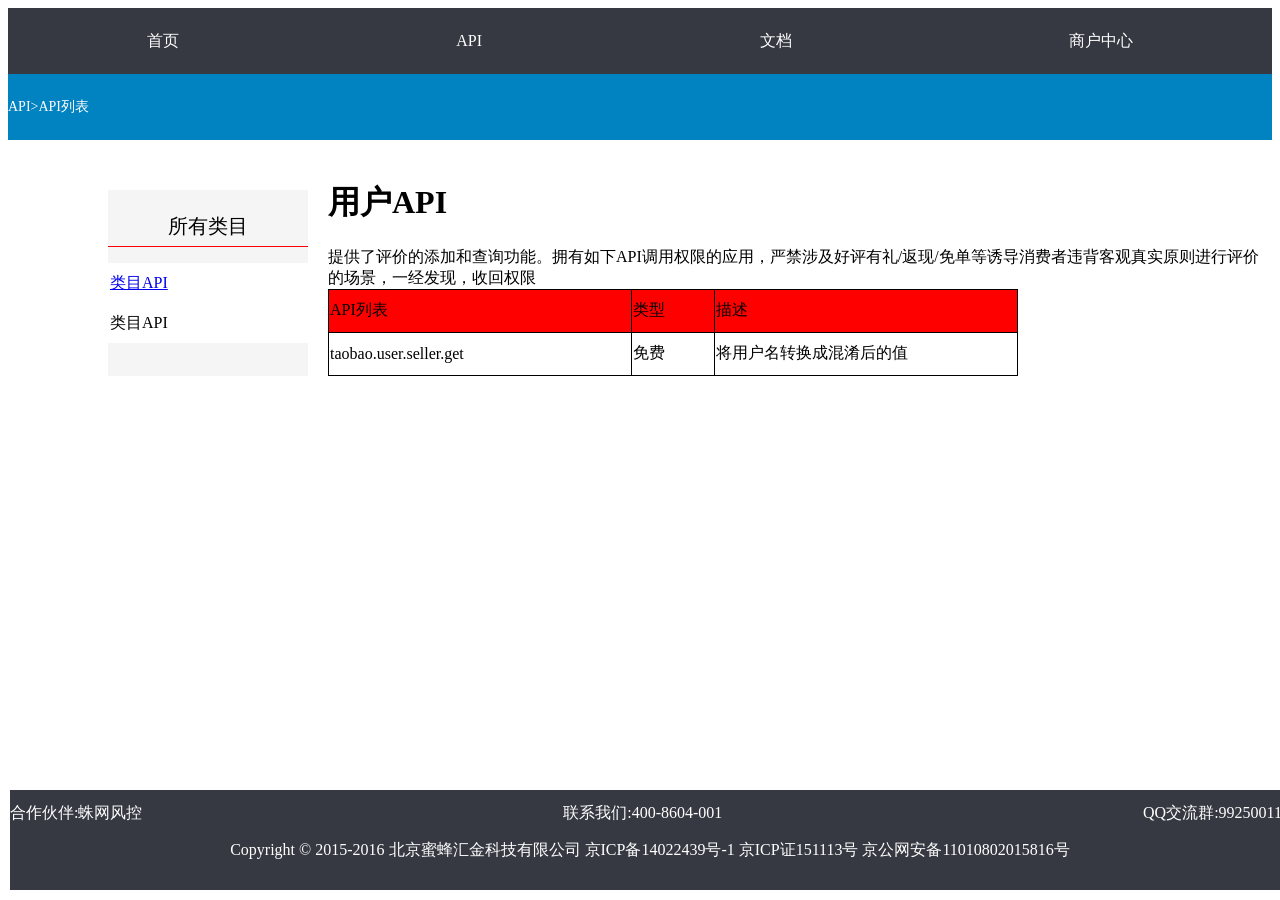
<file: src/openFK/index.html>
<!DOCTYPE html>
<html lang="en">
<head>
    <meta charset="UTF-8">
    <title>开放平台</title>
    <link  href="index.css" rel="stylesheet" type="text/css" />

    <script>

        class Handle {
            constructor(props){

            }
            static getInnerHTML()
            {
                console.log(document.getElementById("tr1").innerHTML);
            }
            getInnerText(){
                console.log(document.getElementById("tr2").innerText);
            }

        }
        let  handle=new Handle();

        window.onload=function(){
//            var docwidth= document.documentElement.clientWidth;
//            document.getElementById("top").style.width=docwidth+'px';
//            document.getElementById("divTopStyle").style.width=docwidth+'px';
//            document.getElementById("bottom").style.width=docwidth+'px';
//            document.getElementById("bottomUp").style.width=docwidth+'px';
//            document.getElementById("bottomDown").style.width=docwidth+'px';

        }
    </script>
</head>
<body>
    <div id="top">
        <div>首页</div>
        <div>API</div>
        <div>文档</div>
        <div>商户中心</div>
    </div>
    <div id="divTopStyle">
        <div>API>API列表</div>
    </div>

    <div id="contain">

            <div id="divLeft">
                <div id="alltitle">
                    所有类目
                </div>
                <ul id="listStyle">
                    <li class="ulli">
                       <a href="#"> 类目API</a>
                    </li>
                    <li class="ulli">
                        类目API
                    </li>
                </ul>
            </div>

            <div id="divRight">
                <h1>用户API</h1>
                <div>提供了评价的添加和查询功能。拥有如下API调用权限的应用，严禁涉及好评有礼/返现/免单等诱导消费者违背客观真实原则进行评价的场景，一经发现，收回权限</div>
                <table style="border-collapse: collapse;background-color: white"  id="tb1">
                    <thead>
                        <tr style="border: 1px solid black;background-color: red">
                            <td  class="lefttd">API列表</td>
                            <td class="middletd">类型</td>
                            <td class="righttd">描述</td>
                        </tr>
                    </thead>
                    <tbody>
                        <tr style="border: 1px solid black">
                            <td class="lefttd">
                                <div>taobao.user.seller.get</div>
                            </td>
                            <td class="middletd">免费</td>
                            <td class="righttd">将用户名转换成混淆后的值</td>

                        </tr>
                    </tbody>
                </table>
            </div>

    </div>


    <div id="bottom">
        <div id="bottomUp">
            <div>合作伙伴:蛛网风控</div>
            <div>联系我们:400-8604-001</div>
            <div>QQ交流群:992500110</div>
        </div>
        <div  id="bottomDown">
            <p style={{fontSize:14}}>
                Copyright © 2015-2016 北京蜜蜂汇金科技有限公司 京ICP备14022439号-1 京ICP证151113号 京公网安备11010802015816号
            </p>
        </div>
    </div>
</body>
</html>
</file>
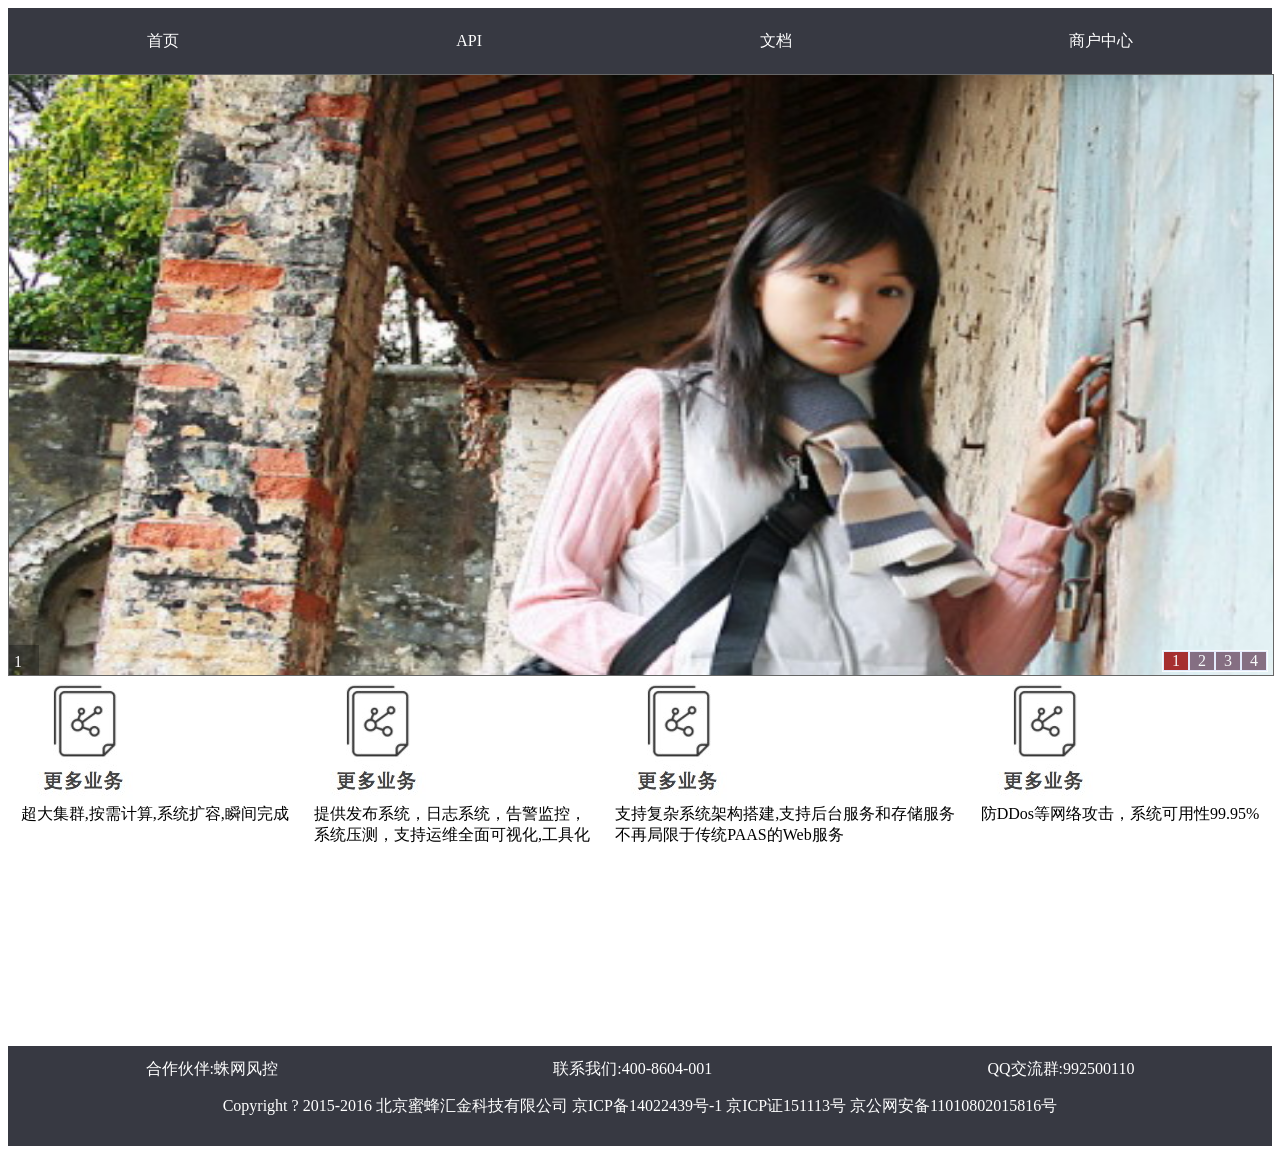
<file: src/openFK/first/index.html>
<!DOCTYPE html>
<html lang="en">
<head>
<meta http-equiv="Content-Type" content="text/html; charset=gb2312" />
<title>ͼƬ�ֲ��л�Ч��</title>
<link  href="index.css" rel="stylesheet" type="text/css" />

<script type="text/javascript" src="./jquery-1.2.6.pack.js"></script>
<script type="text/javascript">
	var t = n = 0, count;
	$(document).ready(function(){	
		count=$("#banner_list a").length;
		$("#banner_list a:not(:first-child)").hide();
		$("#banner_info").html($("#banner_list a:first-child").find("img").attr('alt'));
		$("#banner_info").click(function(){window.open($("#banner_list a:first-child").attr('href'), "_blank")});
		$("#banner li").click(function() {
			var i = $(this).text() - 1;//��ȡLiԪ���ڵ�ֵ����1��2��3��4
			n = i;
			if (i >= count) return;
			$("#banner_info").html($("#banner_list a").eq(i).find("img").attr('alt'));
			$("#banner_info").unbind().click(function(){window.open($("#banner_list a").eq(i).attr('href'), "_blank")})
			$("#banner_list a").filter(":visible").fadeOut(500).parent().children().eq(i).fadeIn(1000);
			document.getElementById("banner").style.background="";
			$(this).toggleClass("on");
			$(this).siblings().removeAttr("class");
		});
		t = setInterval("showAuto()", 4000);
		$("#banner").hover(function(){clearInterval(t)}, function(){t = setInterval("showAuto()", 4000);});
	})
	
	function showAuto()
	{
		n = n >=(count - 1) ? 0 : ++n;
		$("#banner li").eq(n).trigger('click');
	}
</script>

</head>

<body>
	<div id="top">
		<div>��ҳ</div>
		<div>API</div>
		<div>�ĵ�</div>
		<div>�̻�����</div>
	</div>

	<div id="banner">
		<div id="banner_bg"></div>  <!--���ⱳ��-->
		<div id="banner_info"></div> <!--����-->
		<ul>
			<li class="on">1</li>
			<li>2</li>
			<li>3</li>
			<li>4</li>
		</ul>
		<div id="swiperWrapper">
			<div id="banner_list">
				<a href="#" target="_blank"><img src="./imgs/p1.jpg" title="ǿ��ļ���֧��" alt="1" /></a>
				<a href="#" target="_blank"><img src="./imgs/p5.jpg" title="�߲���ҵ����֤" alt="2" /></a>
				<a href="#" target="_blank"><img src="./imgs/p3.jpg" title="�ɿ�" alt="3" /></a>
				<a href="#" target="_blank"><img src="./imgs/p4.jpg" title="��׼" alt="4" /></a>
			</div>
		</div>
	</div>
	<div style="display:flex;flex-direction: row;justify-content: space-around",>
		<div>
			<img src="./imgs/aq.jpg">
			<div>����Ⱥ,�������,ϵͳ����,˲�����</div>
		</div>
		<div>
			<img src="./imgs/aq.jpg">
			<div>�ṩ����ϵͳ����־ϵͳ���澯��أ�</div>
			<div>ϵͳѹ�⣬֧����άȫ����ӻ�,���߻�</div>
		</div>
		<div>
			<img src="./imgs/aq.jpg">
			<div>֧�ָ���ϵͳ�ܹ��,֧�ֺ�̨����ʹ洢����</div>
			<div>���پ����ڴ�ͳPAAS��Web����</div>
		</div>
		<div>
			<img src="./imgs/aq.jpg">
			<div>��DDos�����繥����ϵͳ������99.95%</div>
		</div>

	</div>

	<div id="bottom">
		<div id="bottomUp">
			<div>�������:�������</div>
			<div>��ϵ����:400-8604-001</div>
			<div>QQ����Ⱥ:992500110</div>
		</div>
		<div  id="bottomDown">
			<p style={{fontSize:14}}>
				Copyright ? 2015-2016 �����۷���Ƽ����޹�˾ ��ICP��14022439��-1 ��ICP֤151113�� ����������11010802015816��
			</p>
		</div>
	</div>
</body>
</html>
</file>
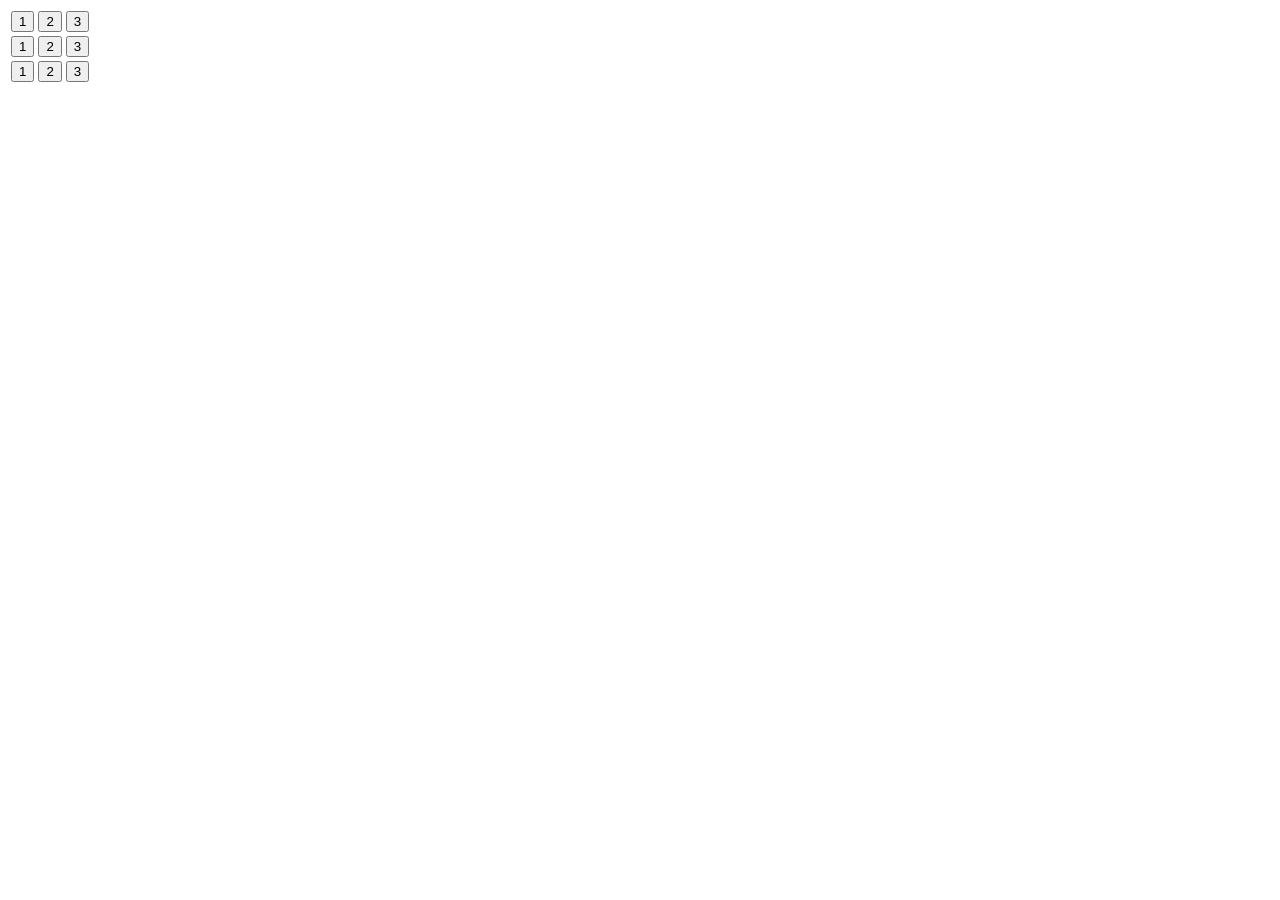
<file: src/dd.html>
<!DOCTYPE html>
<html lang="en">

<body>
<script type="text/javascript">
    function clicke(x){
        //获取当前所在行数
        alert(x.parentNode.parentNode.rowIndex);
        //需要引入jquery才能获取当前行对应的值
        //     var id=$(x).parent().find(".first").val();
        //alert(id)
    }
</script>
<table>
    <tr>
        <td>
            <input class="first" type="button"value="1"onclick="clicke(this)"/>
            <input class="seconde" type="button"value="2"onclick="clicke(this)"/>
            <input class="third" type="button"value="3"onclick="clicke(this)"/>
        </td>
    </tr>
    <tr>
        <td>
            <input class="first" type="button"value="1"onclick="clicke(this)"/>
            <input class="seconde" type="button"value="2"onclick="clicke(this)"/>
            <input class="third" type="button"value="3"onclick="clicke(this)"/>
        </td>
    </tr>
    <tr>
        <td>
            <input class="first" type="button"value="1"onclick="clicke(this)"/>
            <input class="seconde" type="button"value="2"onclick="clicke(this)"/>
            <input class="third" type="button"value="3"onclick="clicke(this)"/>
        </td>
    </tr>
</table>

</body>

</html>
</file>
<file: src/openFK/index.css>
#top{
    display: flex;
    flex-direction: row;
    justify-content: space-around;
    align-items: center;
    color: #ffffff;
    width: 100%;
    height: 46px;
    padding-top: 10px;
    padding-bottom: 10px;
    background-color:#373942;
}
#bottom{
    position: absolute;
    bottom: 10px;
    left: 10px;
    display: flex;
    flex-direction: column;
    align-items: center;
    justify-content: center;
    width: 100%;
    height: 100px;
    background-color: #373942;
}
#bottomUp{
    display: flex;
    flex-direction: row;
    justify-content: space-between;
    align-items: center;
    width: 100%;
    color: #ffffff;
}
#bottomDown{
    display: flex;
    align-items: center;
    justify-content: center;
    color: #ffffff;
}
#contain{
    display:flex;
    flexDirection:row;
    flex:1;
    justify-content: flex-start;
    width: 100%;

}
#divTopStyle{
    display: flex;
    flex-direction: row;
    justify-content: flex-start;
    align-items: center;
    color: #ffffff;
    width: 100%;
    height: 46px;
    padding-top: 10px;
    padding-bottom: 10px;
    font-size: 14px;
    background-color:#0182C1;
}
#divDown{
    display: flex;
    flex-direction: column;
    justify-content: center;
    align-items: center;
    margin-left: 100px;
    background-color: #F5F5F5;
    margin-top: 50px;
    width: 200px;
}
#divLeft{
    display: flex;
    flex-direction: column;
    justify-content: center;
    align-items: center;
    margin-left: 100px;
    background-color: #F5F5F5;
    margin-top: 50px;
    width: 200px;

}
#alltitle{
    display: flex;
    flex-direction: row;
    justify-content: center;
    align-items: center;
    font-size: 20px;
    border-bottom: 1px solid red;
    height: 40px;
    width: 200px;
}
#divRight{
    margin-left: 20px;
    margin-top: 20px;
}
#listStyle{
    display: flex;
    flex-direction: column;
    align-items: flex-start;
    justify-content: flex-start;
    padding-left: 0px;
}
.ulli{
    display: flex;
    flex-direction: row;
    align-items: center;
    justify-content: flex-start;
    list-style-type: none;
    height: 40px;
    width: 200px;
    padding-left: 4px;
    background-color: #ffffff;
}
.lefttd{
    height:40px;
    width: 300px;
    border:0.5px solid black
}
.middletd{
    height: 40px;
    width: 80px;
    border:1px solid black
}
.righttd{
    height:40px;
    width: 300px;
    border:0.5px solid black
}
</file>
<file: src/openFK/first/index.css>
#banner {
    position:relative;
    width:100%;
    height:600px;
    border:1px solid #666;
    overflow:hidden;
}
#banner_list img {
    border:0px;
    width: 100%;
    height: 600px;
}
#banner_bg {
    position:absolute;
    bottom:0;
    background-color:#000;
    height:30px;
    filter: Alpha(Opacity=30);
    opacity:0.3;
    z-index:1000;
    cursor:pointer;
    width:30px;
}
#banner_info{
    position:absolute;
    bottom:0;
    left:5px;
    height:22px;
    color:#fff;
    z-index:1001;
    cursor:pointer
}

#banner ul {
    position:absolute;
    list-style-type:none;
    filter: Alpha(Opacity=80);
    opacity:0.8;
    border:1px solid #fff;
    z-index:1002;
    margin:0;
    padding:0;
    bottom:3px;
    right:5px;
}
#banner ul li {
    padding:0px 8px;
    float:left;
    display:block;
    color:#FFF;
    border:#e5eaff 1px solid;
    background:#6f4f67;
    cursor:pointer
}
#banner ul li.on {
    background:#900
}
#banner_list a{
    position:absolute;
    width: 100%;
}
#top{
    display: flex;
    flex-direction: row;
    justify-content: space-around;
    align-items: center;
    color: #ffffff;
    width: 100%;
    height: 46px;
    padding-top: 10px;
    padding-bottom: 10px;
    background-color:#373942;
}
#bottom{
    margin-top: 200px;
    display: flex;
    flex-direction: column;
    align-items: center;
    justify-content: center;
    width: 100%;
    height: 100px;
    background-color: #373942;
}
#bottomUp{
    display: flex;
    flex-direction: row;
    justify-content: space-around;
    align-items: center;
    width: 100%;
    color: #ffffff;
}
#bottomDown{
    display: flex;
    align-items: center;
    justify-content: center;
    color: #ffffff;
}
</file>
